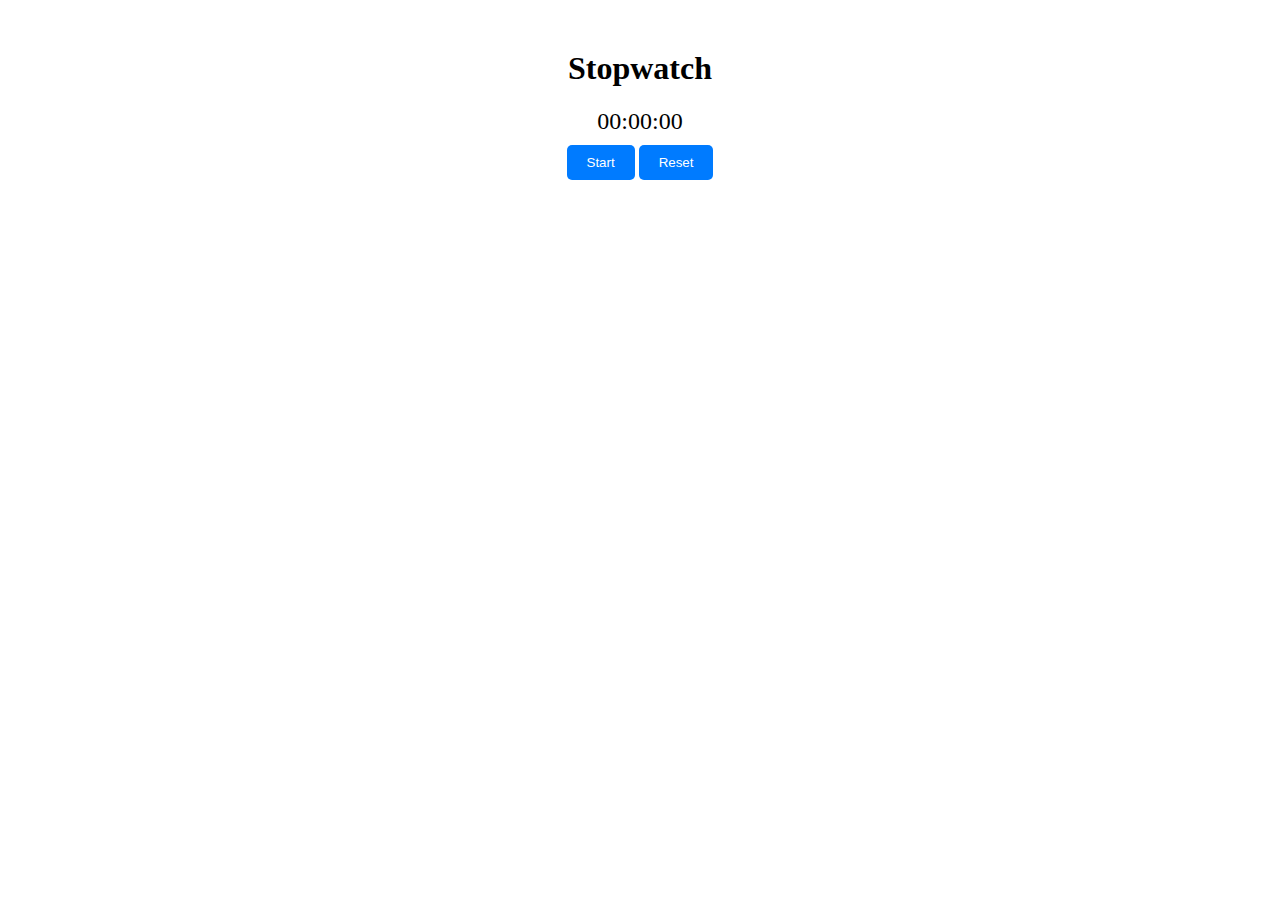
<file: project 2.html>
<!DOCTYPE html>
<html lang="en">
<head>
    <meta charset="UTF-8">
    <meta name="viewport" content="width=device-width, initial-scale=1.0">
    <title>Stopwatch</title>
    <style>
        /* CSS styling */
        .stopwatch {
            width: 200px;
            margin: 50px auto;
            text-align: center;
        }

        #display {
            font-size: 24px;
            margin-bottom: 10px;
        }

        button {
            padding: 10px 20px;
            background-color: #007bff;
            color: white;
            border: none;
            border-radius: 5px;
            cursor: pointer;
        }

        button:hover {
            background-color: #0056b3;
        }
    </style>
</head>
<body>
    <div class="stopwatch">
        <h1>Stopwatch</h1>
        <div id="display">00:00:00</div>
        <button id="startStop" onclick="startStop()">Start</button>
        <button onclick="reset()">Reset</button>
    </div>

    <script>
        // JavaScript for stopwatch functionality
        var startTime;
        var isRunning = false;

        function startStop() {
            if (!isRunning) {
                startTime = Date.now();
                isRunning = true;
                document.getElementById("startStop").textContent = "Stop";
                runTimer();
            } else {
                isRunning = false;
                document.getElementById("startStop").textContent = "Start";
            }
        }

        function runTimer() {
            if (isRunning) {
                var currentTime = Date.now() - startTime;
                var hours = Math.floor(currentTime / (1000 * 60 * 60));
                var minutes = Math.floor((currentTime % (1000 * 60 * 60)) / (1000 * 60));
                var seconds = Math.floor((currentTime % (1000 * 60)) / 1000);

                hours = (hours < 10) ? "0" + hours : hours;
                minutes = (minutes < 10) ? "0" + minutes : minutes;
                seconds = (seconds < 10) ? "0" + seconds : seconds;

                document.getElementById("display").textContent = hours + ":" + minutes + ":" + seconds;

                setTimeout(runTimer, 1000);
            }
        }

        function reset() {
            document.getElementById("display").textContent = "00:00:00";
            isRunning = false;
            document.getElementById("startStop").textContent = "Start";
        }
    </script>
</body>
</html>
</file>
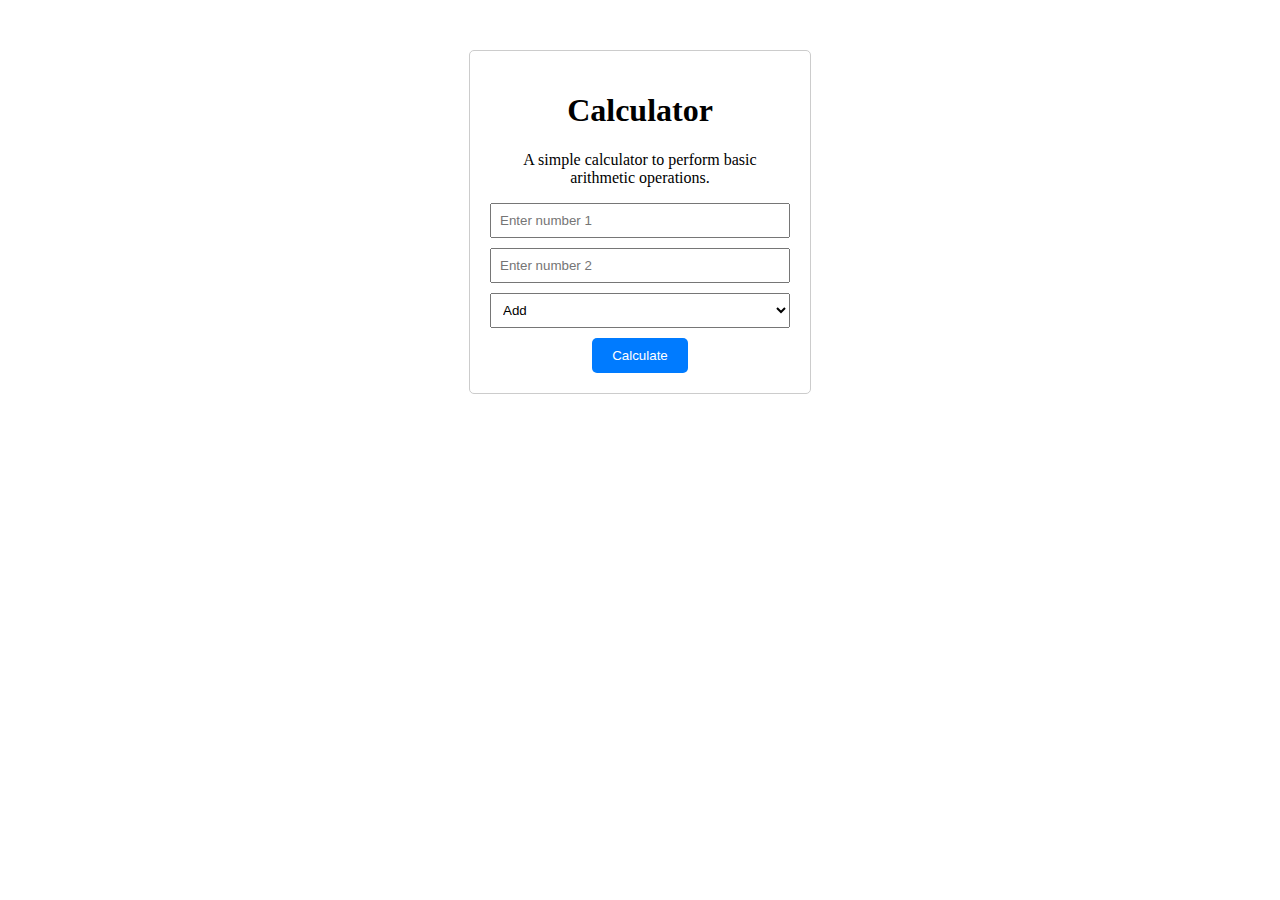
<file: projects 1.html>
<!DOCTYPE html>
<html lang="en">
<head>
    <meta charset="UTF-8">
    <meta name="viewport" content="width=device-width, initial-scale=1.0">
    <title>Calculator</title>
    <style>
        /* CSS styling */
        .calculator {
            width: 300px;
            margin: 50px auto;
            padding: 20px;
            border: 1px solid #ccc;
            border-radius: 5px;
            text-align: center;
        }

        input[type="text"], select {
            width: 100%;
            margin-bottom: 10px;
            padding: 8px;
            box-sizing: border-box;
        }

        button {
            padding: 10px 20px;
            background-color: #007bff;
            color: white;
            border: none;
            border-radius: 5px;
            cursor: pointer;
        }

        button:hover {
            background-color: #0056b3;
        }
    </style>
</head>
<body>
    <div class="calculator">
        <h1>Calculator</h1>
        <p>A simple calculator to perform basic arithmetic operations.</p>
        <input type="text" id="num1" placeholder="Enter number 1">
        <input type="text" id="num2" placeholder="Enter number 2">
        <select id="operation">
            <option value="add">Add</option>
            <option value="subtract">Subtract</option>
            <option value="multiply">Multiply</option>
            <option value="divide">Divide</option>
        </select>
        <button onclick="calculate()">Calculate</button>
        <div id="result"></div>
    </div>

    <script>
        // JavaScript for calculator functionality
        function calculate() {
            var num1 = parseFloat(document.getElementById("num1").value);
            var num2 = parseFloat(document.getElementById("num2").value);
            var operation = document.getElementById("operation").value;
            var result;

            switch(operation) {
                case 'add':
                    result = num1 + num2;
                    break;
                case 'subtract':
                    result = num1 - num2;
                    break;
                case 'multiply':
                    result = num1 * num2;
                    break;
                case 'divide':
                    if(num2 !== 0) {
                        result = num1 / num2;
                    } else {
                        result = "Error: Cannot divide by zero!";
                    }
                    break;
                default:
                    result = "Invalid operation";
            }

            document.getElementById("result").innerText = result;
        }
    </script>
</body>
</html>
</file>
